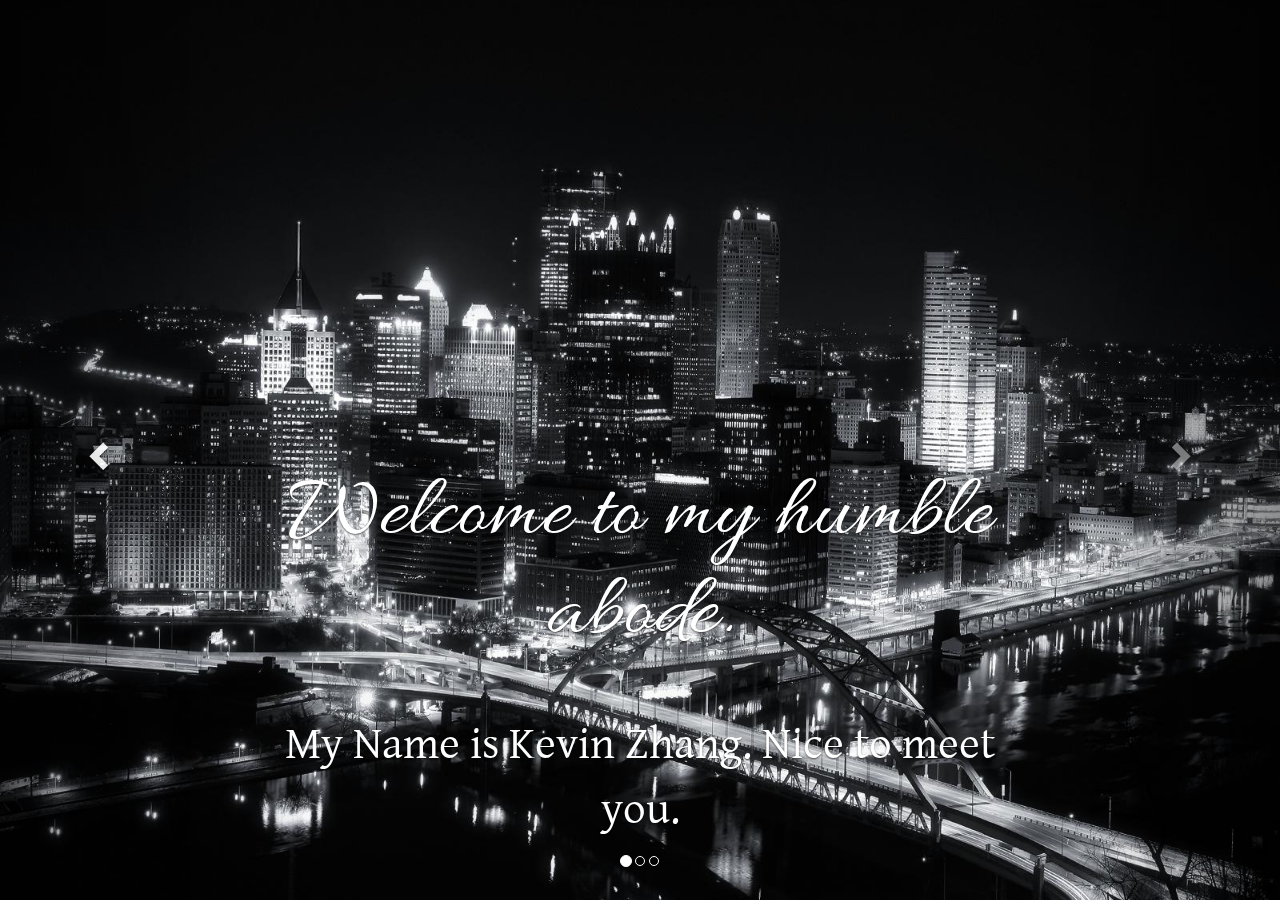
<file: index.html>
<!DOCTYPE html>
<html lang="en">
<head>
<meta charset="UTF-8">
<meta http-equiv="X-UA-Compatible" content="IE=edge">
<meta name="viewport" content="width = device-width, height = device-height, initial-scale = 1">
<title>Kevin Lee Zhang</title>

<link href='https://fonts.googleapis.com/css?family=Pacifico' rel='stylesheet' type='text/css'>
<link rel="stylesheet" type="text/css" href="fonts.css"/>
<link rel="stylesheet" type="text/css" href="css/bootstrap.css">

<style type="text/css">
body {
  font-size: 62.5%;
  font-family: arial, sans-serif;
}
#nttLogo{
  height: 100px;
  width: 100px;
}
#websiteTitle{
  font-size: 10em;
  vertical-align: middle;
  font-family: 'Pacifico', cursive;
  padding-left: 15px;
  color: #191970;
}
#websiteSlogan{
  font-size: 5.4em;
}
/* Carousel Styling */
.slide1{
  background-image: url('backgrounds/bkgrnd1.jpg');
  height: 100vh;
  background-repeat: no-repeat;
  background-position: center;
  background-size: cover;
}
.slide2{
  background-image: url('backgrounds/bkgrnd2.jpg');
  height: 100vh;
  background-repeat: no-repeat;
  background-position: center;
  background-size: cover;
}
.slide3{
  background-image: url('backgrounds/bkgrnd3.jpg');
  height: 100vh;
  background-repeat: no-repeat;
  background-position: center;
  background-size: cover;
}
.carousel-caption h1{
  font-size: 10vmin;
  font-family: 'alluraregular', cursive;
  padding-bottom: .4em;
}
.carousel-caption p{
  font-family: 'gentium_basicregular';
  font-size: 5vmin;
}
</style>

</head>
<body>

<div id="theCarousel" class="carousel slide" data-ride="carousel">

<ol class="carousel-indicators">
    <li data-target"#theCarousel" data-slide-to="0" class="active"></li>
    <li data-target"#theCarousel" data-slide-to="1"></li>
    <li data-target"#theCarousel" data-slide-to="2"></li>
</ol>


<div class="carousel-inner">
    <div class="item active">
        <div class="slide1"></div>
        <div class="carousel-caption">
            <h1>Welcome to my humble abode.</h1>
            <p>My Name is Kevin Zhang. Nice to meet you.</p>
        </div>
    </div>

    <div class="item">
        <div class="slide2"></div>
        <div class="carousel-caption">
            <h1>I am currently studying Electrical and Computer Engineering and Robotics at Carnegie Mellon University.</h1>
            <p>My passions include robotics and cooking.</p>
        </div>
    </div>

    <div class="item">
        <div class="slide3"></div>
        <div class="carousel-caption">
            <h1>I grew up in the San Francisco Bay Area.</h1>
            <p>But I was born in Los Alamos, NM.</p>
        </div>
    </div>
</div>

<a class="left carousel-control" href="#theCarousel" data-slide="prev">
    <span class="glyphicon glyphicon-chevron-left"></span>

<a class="right carousel-control" href="#theCarousel" data-slide="next">
    <span class="glyphicon glyphicon-chevron-right"></span>

</div>

<script src="https://ajax.googleapis.com/ajax/libs/jquery/2.2.0/jquery.min.js"></script>
<script src="js/bootstrap.min.js"></script>

</body>
</html>
</file>
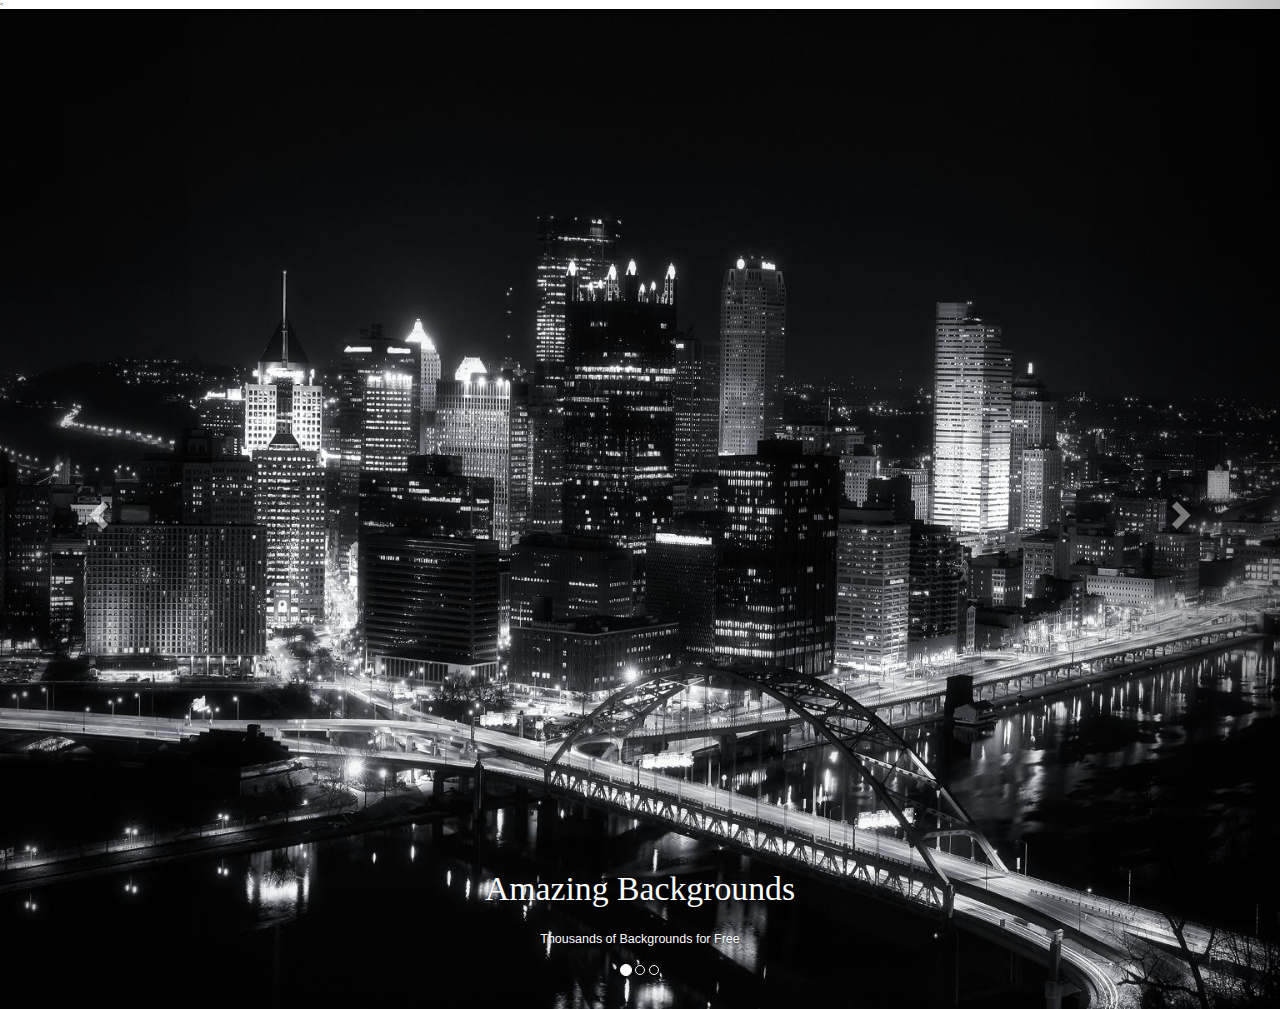
<file: bootstraptut.html>
<!DOCTYPE html>
<html lang="en">
<head>
<meta charset="UTF-8">
<meta http-equiv="X-UA-Compatible" content="IE=edge">
<meta name="viewport" content="width = device-width, height = device-height, initial-scale = 1">
<title>Bootstrap Tutorial</title>

<link rel="stylesheet" type="text/css" href="css/bootstrap.css">

<<style type="text/css">
body {
  font-size: 62.5%;
  font-family: arial, sans-serif;
}
#nttLogo{
  height: 100px;
  width: 100px;
}
#websiteTitle{
  font-size: 10em;
  vertical-align: middle;
  font-family: 'Pacifico', cursive;
  padding-left: 15px;
  color: #191970;
}
#websiteSlogan{
  font-size: 5.4em;
}
/* Carousel Styling */
.slide1{
  background-image: url('bkgrnd1.jpg');
  height: 1000px;
  background-repeat: no-repeat;
  background-position: center;
  background-size: cover;
}
.slide2{
  background-image: url('bkgrnd2.jpg');
  height: 1000px;
  background-repeat: no-repeat;
  background-position: center;
  background-size: cover;
}
.slide3{
  background-image: url('bkgrnd3.jpg');
  height: 1000px;
  background-repeat: no-repeat;
  background-position: center;
  background-size: cover;
}
.carousel-caption h1{
  font-size: 5.4em;
  font-family: 'Pacifico', cursive;
  padding-bottom: .4em;
}
.carousel-caption p{
  font-size: 2em;
}
</style>

</head>
<body>

<div id="theCarousel" class="carousel slide" data-ride="carousel">

<ol class="carousel-indicators">
    <li data-target"#theCarousel" data-slide-to="0" class="active"></li>
    <li data-target"#theCarousel" data-slide-to="1"></li>
    <li data-target"#theCarousel" data-slide-to="2"></li>
</ol>


<div class="carousel-inner">
    <div class="item active">
        <div class="slide1"></div>
        <div class="carousel-caption">
            <h1>Amazing Backgrounds</h1>
            <p>Thousands of Backgrounds for Free</p>
        </div>
    </div>

    <div class="item">
        <div class="slide2"></div>
        <div class="carousel-caption">
            <h1>Thousands of Colors</h1>
            <p>Every Color you can Imagine</p>
        </div>
    </div>

    <div class="item">
        <div class="slide3"></div>
        <div class="carousel-caption">
            <h1>Amazing Illustrations</h1>
            <p>And they are All Free</p>
        </div>
    </div>
</div>

<a class="left carousel-control" href="#theCarousel" data-slide="prev">
    <span class="glyphicon glyphicon-chevron-left"></span>

<a class="right carousel-control" href="#theCarousel" data-slide="next">
    <span class="glyphicon glyphicon-chevron-right"></span>

</div>

<script src="https://ajax.googleapis.com/ajax/libs/jquery/2.2.0/jquery.min.js"></script>
<script src="js/bootstrap.min.js"></script>

</body>
</html>
</file>
<file: fonts.css>
@charset "UTF-8";
/* CSS Document */

/* Gentium Basic Regular Font */

@font-face {
    font-family: 'gentium_basicregular';
    src: url('fonts/genbasr-webfont.eot');
    src: url('fonts/genbasr-webfont.eot?#iefix') format('embedded-opentype'),
         url('fonts/genbasr-webfont.woff2') format('woff2'),
         url('fonts/genbasr-webfont.woff') format('woff'),
         url('fonts/genbasr-webfont.ttf') format('truetype'),
         url('fonts/genbasr-webfont.svg#gentium_basicregular') format('svg');
    font-weight: normal;
    font-style: normal;

}

/* Allura Regular Font */

@font-face {
    font-family: 'alluraregular';
    src: url('fonts/allura-regular-webfont.eot');
    src: url('fonts/allura-regular-webfont.eot?#iefix') format('embedded-opentype'),
         url('fonts/allura-regular-webfont.woff2') format('woff2'),
         url('fonts/allura-regular-webfont.woff') format('woff'),
         url('fonts/allura-regular-webfont.ttf') format('truetype'),
         url('fonts/allura-regular-webfont.svg#alluraregular') format('svg');
    font-weight: normal;
    font-style: normal;

}
</file>
